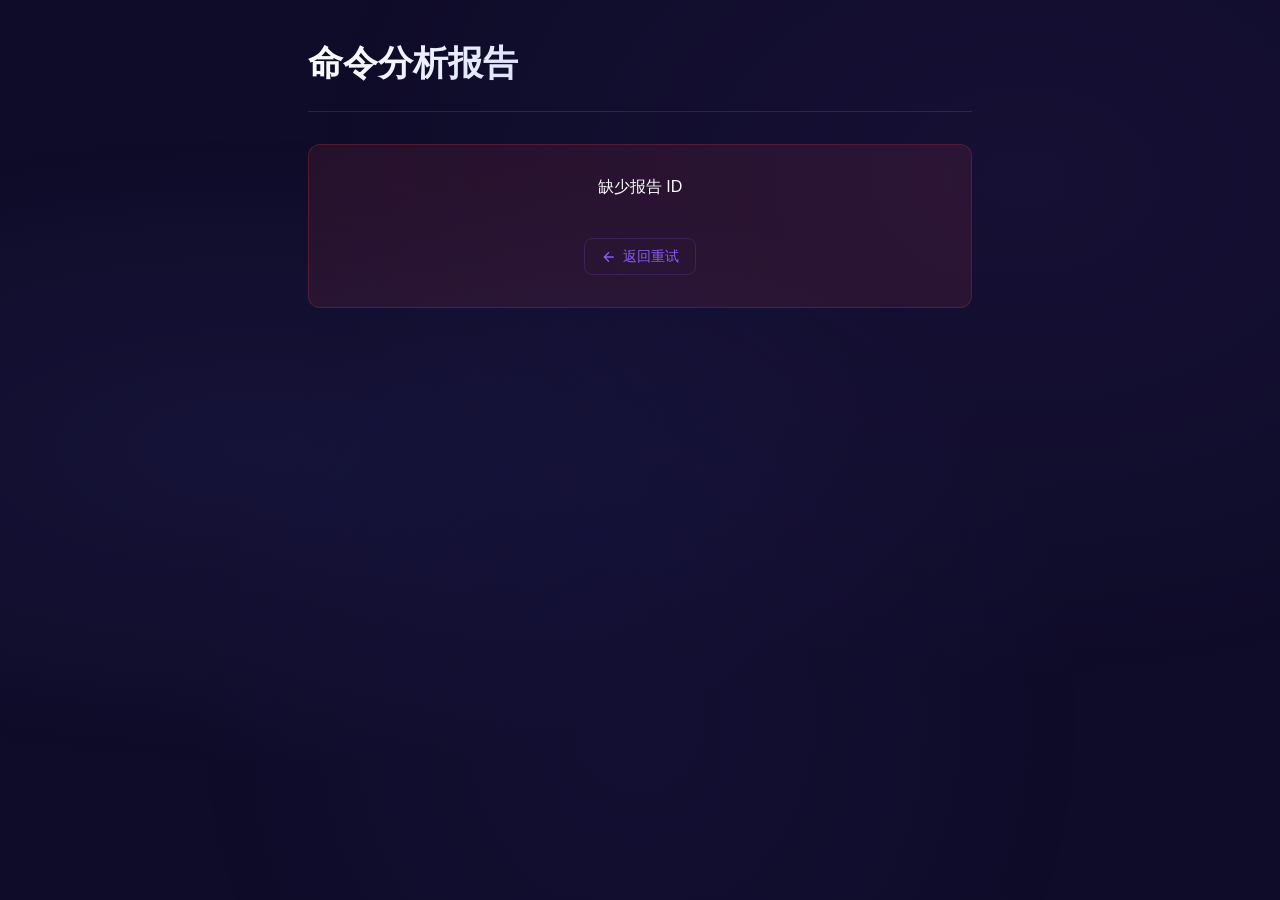
<file: static/report.html>
<!DOCTYPE html>
<html lang="zh-CN">
<head>
    <meta charset="UTF-8">
    <meta name="viewport" content="width=device-width, initial-scale=1.0">
    <title>命令分析报告 - 青耕鸟</title>
    <link rel="stylesheet" href="/static/style.css">
</head>
<body>
    <div class="container report-container">
        <!-- 报告头部 -->
        <div class="report-header">
            <h1 id="reportTitle">命令分析报告</h1>
            <div class="report-meta">
                <span id="reportId" class="report-id"></span>
                <span id="reportTime" class="report-time"></span>
            </div>
        </div>

        <!-- 加载状态 -->
        <div id="loading" class="loading">
            <div class="spinner"></div>
            <p id="loadingText">正在分析中...</p>
        </div>

        <!-- 错误信息 -->
        <div id="errorArea" class="error-area hidden">
            <p id="errorMsg"></p>
            <a href="/" class="back-link" id="backLink">
                <svg viewBox="0 0 24 24" fill="none" stroke="currentColor" stroke-width="2"><path d="M19 12H5m7-7l-7 7 7 7"/></svg>
                返回重试
            </a>
        </div>

        <!-- 报告内容 -->
        <div id="reportContent" class="report-content hidden">
            <!-- 语音转录 -->
            <section class="report-section">
                <h2 id="transcriptTitle">
                    <svg class="section-icon" viewBox="0 0 24 24" fill="currentColor"><path d="M12 14c1.66 0 3-1.34 3-3V5c0-1.66-1.34-3-3-3S9 3.34 9 5v6c0 1.66 1.34 3 3 3z"/><path d="M17 11c0 2.76-2.24 5-5 5s-5-2.24-5-5H5c0 3.53 2.61 6.43 6 6.92V21h2v-3.08c3.39-.49 6-3.39 6-6.92h-2z"/></svg>
                    语音转录
                </h2>
                <p id="transcript" class="transcript-text"></p>
            </section>

            <!-- 需求描述 -->
            <section class="report-section">
                <h2 id="descriptionTitle">
                    <svg class="section-icon" viewBox="0 0 24 24" fill="currentColor"><path d="M12 2C6.48 2 2 6.48 2 12s4.48 10 10 10 10-4.48 10-10S17.52 2 12 2zm1 15h-2v-6h2v6zm0-8h-2V7h2v2z"/></svg>
                    需求分析
                </h2>
                <p id="description"></p>
            </section>

            <!-- 总体风险 -->
            <section class="report-section">
                <h2 id="riskTitle">
                    <svg class="section-icon" viewBox="0 0 24 24" fill="currentColor"><path d="M1 21h22L12 2 1 21zm12-3h-2v-2h2v2zm0-4h-2v-4h2v4z"/></svg>
                    总体风险评级
                </h2>
                <div id="overallRisk" class="risk-badge risk-low">低风险</div>
            </section>

            <!-- TTS 播放 -->
            <section class="report-section">
                <h2 id="ttsTitle">
                    <svg class="section-icon" viewBox="0 0 24 24" fill="currentColor"><path d="M3 9v6h4l5 5V4L7 9H3zm13.5 3c0-1.77-1.02-3.29-2.5-4.03v8.05c1.48-.73 2.5-2.25 2.5-4.02z"/></svg>
                    语音说明
                </h2>
                <button id="ttsPlayBtn" class="tts-btn">
                    <svg viewBox="0 0 24 24" fill="currentColor" width="18" height="18">
                        <path d="M8 5v14l11-7z"/>
                    </svg>
                    <span id="ttsBtnText">播放语音说明</span>
                </button>
                <audio id="ttsAudio" class="hidden"></audio>
                <div id="ttsBars" class="audio-bars hidden">
                    <div class="bar"></div><div class="bar"></div><div class="bar"></div><div class="bar"></div><div class="bar"></div>
                </div>
            </section>

            <!-- 命令列表 -->
            <section class="report-section">
                <h2 id="commandsTitle">
                    <svg class="section-icon" viewBox="0 0 24 24" fill="currentColor"><path d="M9.4 16.6L4.8 12l4.6-4.6L8 6l-6 6 6 6 1.4-1.4zm5.2 0l4.6-4.6-4.6-4.6L16 6l6 6-6 6-1.4-1.4z"/></svg>
                    命令列表
                </h2>
                <div class="command-list-header">
                    <span></span>
                    <button class="copy-all-btn" id="copyAllBtn" onclick="copyAllCommands()">
                        <svg viewBox="0 0 24 24" fill="currentColor"><path d="M16 1H4c-1.1 0-2 .9-2 2v14h2V3h12V1zm3 4H8c-1.1 0-2 .9-2 2v14c0 1.1.9 2 2 2h11c1.1 0 2-.9 2-2V7c0-1.1-.9-2-2-2zm0 16H8V7h11v14z"/></svg>
                        复制全部
                    </button>
                </div>
                <div id="commandList" class="command-list"></div>
            </section>

            <!-- 任务状态 -->
            <section class="report-section">
                <h2 id="taskTitle">
                    <svg class="section-icon" viewBox="0 0 24 24" fill="currentColor"><path d="M12 2C6.48 2 2 6.48 2 12s4.48 10 10 10 10-4.48 10-10S17.52 2 12 2zm-2 15l-5-5 1.41-1.41L10 14.17l7.59-7.59L19 8l-9 9z"/></svg>
                    任务状态
                </h2>
                <div class="task-buttons">
                    <button id="successBtn" class="task-btn task-success" onclick="taskComplete(true)">
                        任务完成
                    </button>
                    <button id="failBtn" class="task-btn task-fail" onclick="taskComplete(false)">
                        任务失败
                    </button>
                </div>
                <div id="taskResult" class="task-result hidden"></div>
            </section>

            <!-- 返回按钮 -->
            <a href="/" class="back-link" id="backHome">
                <svg viewBox="0 0 24 24" fill="none" stroke="currentColor" stroke-width="2"><path d="M19 12H5m7-7l-7 7 7 7"/></svg>
                返回首页
            </a>
        </div>
    </div>

    <!-- Toast -->
    <div class="toast" id="toast"></div>

    <!-- Scroll to top -->
    <button class="scroll-top-btn" id="scrollTopBtn" onclick="window.scrollTo({top:0,behavior:'smooth'})">
        <svg viewBox="0 0 24 24" fill="none" stroke="currentColor" stroke-width="2"><path d="M12 19V5m-7 7l7-7 7 7"/></svg>
    </button>

    <script>
        const reportId = new URLSearchParams(window.location.search).get("id");
        let reportLanguage = "zh";
        let allCommands = [];
        const toastEl = document.getElementById("toast");
        const scrollTopBtn = document.getElementById("scrollTopBtn");

        // Toast
        let toastTimer = null;
        function showToast(msg, duration = 2000) {
            toastEl.textContent = msg;
            toastEl.classList.add("show");
            clearTimeout(toastTimer);
            toastTimer = setTimeout(() => toastEl.classList.remove("show"), duration);
        }

        // Scroll to top visibility
        window.addEventListener("scroll", () => {
            scrollTopBtn.classList.toggle("visible", window.scrollY > 300);
        });

        if (!reportId) {
            showError("缺少报告 ID");
        } else {
            loadReport(reportId);
        }

        async function loadReport(id) {
            try {
                const resp = await fetch(`/api/report/${id}`);
                if (resp.ok) {
                    const report = await resp.json();
                    renderReport(report);
                } else if (resp.status === 404) {
                    pollForReport(id);
                } else {
                    const err = await resp.json();
                    throw new Error(err.error || "加载失败");
                }
            } catch (err) {
                showError(err.message);
            }
        }

        async function pollForReport(id, attempts = 0) {
            const maxAttempts = 30;
            if (attempts >= maxAttempts) {
                showError("报告生成超时，请返回重试");
                return;
            }

            const isEn = reportLanguage === "en";
            const dots = ".".repeat((attempts % 3) + 1);
            document.getElementById("loadingText").textContent =
                isEn ? `Processing${dots}` : `正在分析中${dots}`;

            await new Promise(r => setTimeout(r, 2000));

            try {
                const resp = await fetch(`/api/report/${id}`);
                if (resp.ok) {
                    const report = await resp.json();
                    renderReport(report);
                } else {
                    pollForReport(id, attempts + 1);
                }
            } catch {
                pollForReport(id, attempts + 1);
            }
        }

        function updateUILanguage(lang) {
            reportLanguage = lang;
            const isEn = lang === "en";

            document.title = isEn ? "Command Analysis Report - Qinggenniao" : "命令分析报告 - 青耕鸟";
            document.getElementById("reportTitle").textContent = isEn ? "Command Analysis Report" : "命令分析报告";
            document.getElementById("loadingText").textContent = isEn ? "Analyzing..." : "正在分析中...";
            document.getElementById("backLink").lastElementChild.textContent = isEn ? "Back to retry" : "返回重试";
            document.getElementById("transcriptTitle").lastChild.textContent = isEn ? " Voice Transcript" : " 语音转录";
            document.getElementById("descriptionTitle").lastChild.textContent = isEn ? " Requirement Analysis" : " 需求分析";
            document.getElementById("riskTitle").lastChild.textContent = isEn ? " Overall Risk Rating" : " 总体风险评级";
            document.getElementById("ttsTitle").lastChild.textContent = isEn ? " Voice Explanation" : " 语音说明";
            document.getElementById("ttsBtnText").textContent = isEn ? "Play Voice Explanation" : "播放语音说明";
            document.getElementById("commandsTitle").lastChild.textContent = isEn ? " Command List" : " 命令列表";
            document.getElementById("copyAllBtn").lastChild.textContent = isEn ? " Copy All" : " 复制全部";
            document.getElementById("taskTitle").lastChild.textContent = isEn ? " Task Status" : " 任务状态";
            document.getElementById("successBtn").textContent = isEn ? "Task Complete" : "任务完成";
            document.getElementById("failBtn").textContent = isEn ? "Task Failed" : "任务失败";
            document.getElementById("backHome").lastElementChild.textContent = isEn ? "Back to Home" : "返回首页";
        }

        function renderReport(r) {
            document.getElementById("loading").classList.add("hidden");
            document.getElementById("reportContent").classList.remove("hidden");

            updateUILanguage(r.language || "zh");

            document.getElementById("reportId").textContent = r.id;
            document.getElementById("reportTime").textContent = r.timestamp;
            document.getElementById("transcript").textContent = r.transcript;
            document.getElementById("description").textContent = r.description;

            // 总体风险
            const riskEl = document.getElementById("overallRisk");
            riskEl.innerHTML = `${riskIcon(r.overall_risk)} ${riskLabel(r.overall_risk)}`;
            riskEl.className = `risk-badge risk-${r.overall_risk}`;

            // 命令列表
            allCommands = r.commands || [];
            const listEl = document.getElementById("commandList");
            const stepLabel = reportLanguage === "en" ? "Step" : "步骤";
            if (allCommands.length > 0) {
                listEl.innerHTML = allCommands.map(cmd => `
                    <div class="command-card">
                        <div class="command-header">
                            <span class="command-step">${stepLabel} ${cmd.step}</span>
                            <span class="risk-badge risk-${cmd.risk}">${riskIcon(cmd.risk)} ${riskLabel(cmd.risk)}</span>
                        </div>
                        <div class="command-code-wrap">
                            <code class="command-code">${escapeHtml(cmd.command)}</code>
                            <button class="copy-cmd-btn" onclick="copyCommand(this, '${escapeAttr(cmd.command)}')" title="复制">
                                <svg viewBox="0 0 24 24" fill="currentColor"><path d="M16 1H4c-1.1 0-2 .9-2 2v14h2V3h12V1zm3 4H8c-1.1 0-2 .9-2 2v14c0 1.1.9 2 2 2h11c1.1 0 2-.9 2-2V7c0-1.1-.9-2-2-2zm0 16H8V7h11v14z"/></svg>
                            </button>
                        </div>
                        <p class="command-desc">${escapeHtml(cmd.description)}</p>
                        <p class="command-risk-reason">${escapeHtml(cmd.risk_reason)}</p>
                    </div>
                `).join("");
            } else {
                listEl.innerHTML = `<p>${reportLanguage === "en" ? "No commands generated" : "未生成命令列表"}</p>`;
            }

            // TTS（使用预合成的音频，无需等待）
            setupTTS(r.tts_text, r.tts_audio, r.tts_content_type);
        }

        function riskIcon(risk) {
            const icons = {
                low: '<svg class="risk-icon" viewBox="0 0 24 24" fill="currentColor"><path d="M12 2C6.48 2 2 6.48 2 12s4.48 10 10 10 10-4.48 10-10S17.52 2 12 2zm-2 15l-5-5 1.41-1.41L10 14.17l7.59-7.59L19 8l-9 9z"/></svg>',
                medium: '<svg class="risk-icon" viewBox="0 0 24 24" fill="currentColor"><path d="M1 21h22L12 2 1 21zm12-3h-2v-2h2v2zm0-4h-2v-4h2v4z"/></svg>',
                high: '<svg class="risk-icon" viewBox="0 0 24 24" fill="currentColor"><path d="M1 21h22L12 2 1 21zm12-3h-2v-2h2v2zm0-4h-2v-4h2v4z"/></svg>',
                critical: '<svg class="risk-icon" viewBox="0 0 24 24" fill="currentColor"><path d="M12 2C6.48 2 2 6.48 2 12s4.48 10 10 10 10-4.48 10-10S17.52 2 12 2zm1 15h-2v-2h2v2zm0-4h-2v-4h2v4z"/></svg>',
            };
            return icons[risk] || "";
        }

        function escapeAttr(text) {
            return text.replace(/\\/g, "\\\\").replace(/'/g, "\\'");
        }

        function copyCommand(btn, text) {
            navigator.clipboard.writeText(text).then(() => {
                const isEn = reportLanguage === "en";
                showToast(isEn ? "Copied!" : "已复制!");
            });
        }

        function copyAllCommands() {
            if (allCommands.length === 0) return;
            const text = allCommands.map(c => c.command).join("\n");
            navigator.clipboard.writeText(text).then(() => {
                const isEn = reportLanguage === "en";
                showToast(isEn ? "All commands copied!" : "已复制全部命令!");
            });
        }

        function setupTTS(text, cachedAudio, cachedContentType) {
            const btn = document.getElementById("ttsPlayBtn");
            const btnText = document.getElementById("ttsBtnText");
            const audio = document.getElementById("ttsAudio");
            const bars = document.getElementById("ttsBars");

            const isEn = reportLanguage === "en";
            const playLabel = isEn ? "Play Voice Explanation" : "播放语音说明";
            const synthesizing = isEn ? "Synthesizing..." : "合成中...";
            const playing = isEn ? "Playing..." : "播放中...";
            const clickToPlay = isEn ? "Click to Play" : "点击播放";
            const failed = isEn ? "Play Failed" : "播放失败";

            // 如果有预合成的音频，直接使用
            let ttsData = cachedAudio ? { audio: cachedAudio, content_type: cachedContentType || "audio/wav" } : null;

            function showPlaying() {
                btnText.textContent = playing;
                btn.disabled = true;
                bars.classList.remove("hidden");
                bars.classList.add("playing");
            }

            function showIdle() {
                btnText.textContent = playLabel;
                btn.disabled = false;
                bars.classList.remove("playing");
                bars.classList.add("hidden");
            }

            // 自动播放（有缓存音频时立即可用）
            async function autoPlay() {
                if (!ttsData) return;
                audio.src = `data:${ttsData.content_type};base64,${ttsData.audio}`;
                try {
                    showPlaying();
                    await audio.play();
                    audio.onended = showIdle;
                } catch {
                    // 浏览器阻止自动播放，显示点击提示
                    btnText.textContent = clickToPlay;
                    btn.disabled = false;
                }
            }

            btn.onclick = async () => {
                if (ttsData) {
                    audio.src = `data:${ttsData.content_type};base64,${ttsData.audio}`;
                    showPlaying();
                    try { await audio.play(); } catch {}
                    audio.onended = showIdle;
                } else {
                    await synthesizeAndPlay();
                }
            };

            async function synthesizeAndPlay() {
                btn.disabled = true;
                btnText.textContent = synthesizing;

                try {
                    const resp = await fetch("/api/tts", {
                        method: "POST",
                        headers: { "Content-Type": "application/json" },
                        body: JSON.stringify({ text, language: reportLanguage }),
                    });

                    if (!resp.ok) throw new Error("TTS failed");

                    ttsData = await resp.json();
                    audio.src = `data:${ttsData.content_type};base64,${ttsData.audio}`;

                    try {
                        showPlaying();
                        await audio.play();
                        audio.onended = showIdle;
                    } catch {
                        btnText.textContent = clickToPlay;
                        btn.disabled = false;
                    }
                } catch (err) {
                    btnText.textContent = failed;
                    btn.disabled = false;
                }
            }

            // 有缓存音频 → 直接播放；否则走合成流程
            if (ttsData) {
                autoPlay();
            } else {
                synthesizeAndPlay();
            }
        }

        function riskLabel(risk) {
            const isEn = reportLanguage === "en";
            if (isEn) {
                const labels = { low: "Low Risk", medium: "Medium Risk", high: "High Risk", critical: "Critical Risk" };
                return labels[risk] || risk;
            }
            const labels = { low: "低风险", medium: "中风险", high: "高风险", critical: "严重风险" };
            return labels[risk] || risk;
        }

        function escapeHtml(text) {
            const div = document.createElement("div");
            div.textContent = text;
            return div.innerHTML;
        }

        function showError(msg) {
            document.getElementById("loading").classList.add("hidden");
            document.getElementById("errorArea").classList.remove("hidden");
            document.getElementById("errorMsg").textContent = msg;
        }

        async function taskComplete(success) {
            const btn = success ? document.getElementById("successBtn") : document.getElementById("failBtn");
            const resultEl = document.getElementById("taskResult");
            const isEn = reportLanguage === "en";

            const processingText = isEn ? "Processing..." : "处理中...";
            const clickToPlay = isEn ? "Click to Play" : "点击播放";
            const requestFailed = isEn ? "Request failed: " : "请求失败: ";

            btn.disabled = true;
            btn.textContent = processingText;
            document.getElementById("successBtn").disabled = true;
            document.getElementById("failBtn").disabled = true;

            try {
                const resp = await fetch(`/api/report/${reportId}/complete`, {
                    method: "POST",
                    headers: { "Content-Type": "application/json" },
                    body: JSON.stringify({ success, language: reportLanguage }),
                });

                const data = await resp.json();
                resultEl.classList.remove("hidden");
                resultEl.textContent = data.text;

                if (data.audio) {
                    const audio = new Audio(`data:${data.content_type};base64,${data.audio}`);
                    try {
                        await audio.play();
                    } catch {
                        resultEl.innerHTML = `${escapeHtml(data.text)}<br><button onclick="this.previousElementSibling&&this.remove();new Audio('data:${data.content_type};base64,${data.audio}').play()">${clickToPlay}</button>`;
                    }
                }
            } catch (err) {
                resultEl.classList.remove("hidden");
                resultEl.textContent = requestFailed + err.message;
            }
        }
    </script>
</body>
</html>
</file>
<file: static/style.css>
* {
    margin: 0;
    padding: 0;
    box-sizing: border-box;
}

body {
    font-family: -apple-system, BlinkMacSystemFont, "Segoe UI", Roboto, "Helvetica Neue", Arial, sans-serif;
    background: #0f0c29;
    color: #fff;
    min-height: 100vh;
    overflow-x: hidden;
}

/* ===== Animated Background ===== */
body::before {
    content: "";
    position: fixed;
    inset: 0;
    background:
        radial-gradient(ellipse at 20% 50%, rgba(99, 102, 241, 0.08) 0%, transparent 50%),
        radial-gradient(ellipse at 80% 20%, rgba(139, 92, 246, 0.06) 0%, transparent 50%),
        radial-gradient(ellipse at 50% 80%, rgba(79, 70, 229, 0.05) 0%, transparent 50%);
    animation: bgShift 20s ease-in-out infinite alternate;
    pointer-events: none;
    z-index: 0;
}

@keyframes bgShift {
    0% { transform: scale(1) translate(0, 0); }
    50% { transform: scale(1.1) translate(-2%, 3%); }
    100% { transform: scale(1) translate(2%, -2%); }
}

/* ===== 整体布局 ===== */

.app-layout {
    display: flex;
    min-height: 100vh;
    position: relative;
    z-index: 1;
}

/* ===== 侧边栏 ===== */

.sidebar {
    width: 280px;
    background: rgba(0, 0, 0, 0.3);
    backdrop-filter: blur(12px);
    -webkit-backdrop-filter: blur(12px);
    border-right: 1px solid rgba(255, 255, 255, 0.08);
    display: flex;
    flex-direction: column;
    flex-shrink: 0;
    transition: transform 0.3s ease;
}

.sidebar-header {
    display: flex;
    align-items: center;
    gap: 10px;
    padding: 20px;
    font-size: 0.95rem;
    font-weight: 600;
    color: rgba(255, 255, 255, 0.9);
    border-bottom: 1px solid rgba(255, 255, 255, 0.08);
}

.sidebar-header svg {
    color: #8b5cf6;
}

.clear-session-btn {
    margin-left: auto;
    background: none;
    border: none;
    color: rgba(255, 255, 255, 0.3);
    cursor: pointer;
    padding: 4px;
    border-radius: 6px;
    display: flex;
    align-items: center;
    transition: all 0.2s;
}

.clear-session-btn:hover {
    color: #f87171;
    background: rgba(239, 68, 68, 0.1);
}

.sidebar-toggle {
    display: none;
    position: fixed;
    top: 12px;
    left: 12px;
    z-index: 100;
    width: 40px;
    height: 40px;
    border-radius: 10px;
    border: 1px solid rgba(255, 255, 255, 0.1);
    background: rgba(15, 12, 41, 0.9);
    backdrop-filter: blur(8px);
    color: #8b5cf6;
    cursor: pointer;
    align-items: center;
    justify-content: center;
    transition: all 0.2s;
}

.sidebar-toggle:hover {
    background: rgba(139, 92, 246, 0.2);
}

.sidebar-toggle svg {
    width: 20px;
    height: 20px;
}

.workspace {
    flex: 1;
    overflow-y: auto;
    padding: 12px;
}

.workspace::-webkit-scrollbar {
    width: 4px;
}

.workspace::-webkit-scrollbar-track {
    background: transparent;
}

.workspace::-webkit-scrollbar-thumb {
    background: rgba(255, 255, 255, 0.1);
    border-radius: 2px;
}

.workspace-empty {
    display: flex;
    flex-direction: column;
    align-items: center;
    gap: 8px;
    padding: 2rem;
    color: rgba(255, 255, 255, 0.3);
    font-size: 0.85rem;
}

/* 工作台项目 */
.ws-item {
    display: flex;
    align-items: flex-start;
    gap: 12px;
    padding: 12px;
    border-radius: 10px;
    cursor: pointer;
    transition: all 0.2s ease;
    margin-bottom: 8px;
    border: 1px solid transparent;
    position: relative;
    animation: slideIn 0.3s ease;
}

@keyframes slideIn {
    from { opacity: 0; transform: translateX(-12px); }
    to { opacity: 1; transform: translateX(0); }
}

.ws-item:hover {
    background: rgba(255, 255, 255, 0.06);
    border-color: rgba(255, 255, 255, 0.1);
    transform: translateX(2px);
}

.ws-item.processing {
    background: rgba(139, 92, 246, 0.08);
    border-color: rgba(139, 92, 246, 0.2);
}

.ws-item.complete {
    background: rgba(255, 255, 255, 0.04);
}

.ws-item-icon {
    flex-shrink: 0;
    width: 32px;
    height: 32px;
    border-radius: 8px;
    display: flex;
    align-items: center;
    justify-content: center;
}

.ws-item.processing .ws-item-icon {
    background: rgba(139, 92, 246, 0.2);
}

.ws-item.complete .ws-item-icon {
    background: rgba(255, 255, 255, 0.08);
}

.ws-item-icon svg {
    width: 16px;
    height: 16px;
}

.ws-item.processing .ws-item-icon svg {
    color: #a78bfa;
    animation: spin 1.2s linear infinite;
}

.ws-item.complete .ws-item-icon svg {
    color: rgba(255, 255, 255, 0.6);
}

.ws-item-info {
    flex: 1;
    min-width: 0;
}

.ws-item-title {
    font-size: 0.82rem;
    color: rgba(255, 255, 255, 0.9);
    white-space: nowrap;
    overflow: hidden;
    text-overflow: ellipsis;
    margin-bottom: 4px;
}

.ws-item-meta {
    display: flex;
    align-items: center;
    gap: 8px;
    font-size: 0.72rem;
    color: rgba(255, 255, 255, 0.4);
}

.ws-item.processing .ws-item-meta {
    color: #a78bfa;
}

.ws-item-badge {
    display: inline-block;
    padding: 1px 6px;
    border-radius: 4px;
    font-size: 0.65rem;
    font-weight: 600;
}

.ws-item-badge.risk-low { background: rgba(34, 197, 94, 0.2); color: #4ade80; }
.ws-item-badge.risk-medium { background: rgba(250, 204, 21, 0.2); color: #facc15; }
.ws-item-badge.risk-high { background: rgba(249, 115, 22, 0.2); color: #fb923c; }
.ws-item-badge.risk-critical { background: rgba(239, 68, 68, 0.2); color: #f87171; }

.ws-item-badge.processing-badge {
    background: rgba(139, 92, 246, 0.2);
    color: #a78bfa;
    animation: badgePulse 1.5s ease infinite;
}

@keyframes badgePulse {
    0%, 100% { opacity: 1; }
    50% { opacity: 0.6; }
}

.ws-item-badge.executing-badge {
    background: rgba(59, 130, 246, 0.2);
    color: #60a5fa;
    animation: badgePulse 1.5s ease infinite;
}

.ws-item-badge.done-badge {
    background: rgba(34, 197, 94, 0.2);
    color: #4ade80;
}

.ws-item.error-item .ws-item-icon { color: #f87171; }
.ws-item.error-item .ws-item-icon svg { fill: #f87171; }

/* Workspace delete button */
.ws-item-delete {
    position: absolute;
    top: 8px;
    right: 8px;
    width: 20px;
    height: 20px;
    border-radius: 50%;
    border: none;
    background: rgba(255, 255, 255, 0.08);
    color: rgba(255, 255, 255, 0.4);
    cursor: pointer;
    display: flex;
    align-items: center;
    justify-content: center;
    opacity: 0;
    transition: all 0.2s;
    font-size: 12px;
    line-height: 1;
}

.ws-item:hover .ws-item-delete {
    opacity: 1;
}

.ws-item-delete:hover {
    background: rgba(239, 68, 68, 0.3);
    color: #f87171;
}

.ws-item-time {
    font-size: 0.65rem;
    color: rgba(255, 255, 255, 0.25);
    white-space: nowrap;
}

/* 执行步骤 */
.exec-steps {
    margin-top: 8px;
    display: flex;
    flex-direction: column;
    gap: 4px;
}

.exec-step {
    display: flex;
    align-items: center;
    gap: 6px;
    padding: 4px 8px;
    border-radius: 6px;
    background: rgba(255, 255, 255, 0.03);
    border-left: 3px solid rgba(255, 255, 255, 0.1);
    font-size: 0.72rem;
    transition: border-color 0.2s;
}

.exec-step.step-running { border-left-color: #60a5fa; }
.exec-step.step-done { border-left-color: #4ade80; }
.exec-step.step-blocked { border-left-color: #f87171; }
.exec-step.step-error { border-left-color: #f87171; }

.step-status {
    flex-shrink: 0;
    width: 14px;
    text-align: center;
    font-size: 0.7rem;
}

.step-done .step-status { color: #4ade80; }
.step-blocked .step-status { color: #f87171; }
.step-error .step-status { color: #f87171; }

.step-spinner {
    display: inline-block;
    width: 10px;
    height: 10px;
    border: 2px solid rgba(96, 165, 250, 0.3);
    border-top-color: #60a5fa;
    border-radius: 50%;
    animation: spin 0.8s linear infinite;
}

@keyframes spin {
    to { transform: rotate(360deg); }
}

.step-cmd {
    font-family: "SF Mono", "Fira Code", monospace;
    color: rgba(255, 255, 255, 0.7);
    overflow: hidden;
    text-overflow: ellipsis;
    white-space: nowrap;
}

/* 审批面板 */
.approval-panel {
    margin-top: 8px;
    padding: 10px;
    border-radius: 8px;
    background: rgba(250, 204, 21, 0.06);
    border: 1px solid rgba(250, 204, 21, 0.2);
}

.approval-title {
    font-size: 0.75rem;
    font-weight: 600;
    color: #facc15;
    margin-bottom: 6px;
}

.approval-cmd {
    margin-bottom: 4px;
}

.approval-cmd code {
    font-family: "SF Mono", "Fira Code", monospace;
    font-size: 0.72rem;
    color: #facc15;
    background: rgba(0, 0, 0, 0.3);
    padding: 2px 6px;
    border-radius: 4px;
    word-break: break-all;
}

.approval-reason {
    font-size: 0.7rem;
    color: rgba(255, 255, 255, 0.5);
    margin-bottom: 8px;
}

.approval-actions {
    display: flex;
    gap: 6px;
}

.approval-btn {
    padding: 4px 10px;
    border-radius: 6px;
    border: none;
    font-size: 0.7rem;
    font-weight: 600;
    cursor: pointer;
    transition: all 0.2s;
}

.approval-btn.approve-once {
    background: rgba(34, 197, 94, 0.2);
    color: #4ade80;
}
.approval-btn.approve-once:hover { background: rgba(34, 197, 94, 0.35); }

.approval-btn.approve-grant {
    background: rgba(59, 130, 246, 0.2);
    color: #60a5fa;
}
.approval-btn.approve-grant:hover { background: rgba(59, 130, 246, 0.35); }

.approval-btn.reject {
    background: rgba(239, 68, 68, 0.2);
    color: #f87171;
}
.approval-btn.reject:hover { background: rgba(239, 68, 68, 0.35); }

/* ===== 主内容区 ===== */

.main-content {
    flex: 1;
    display: flex;
    justify-content: center;
    align-items: center;
    padding: 2rem;
    position: relative;
}

.main-inner {
    text-align: center;
    max-width: 460px;
    width: 100%;
}

.report-container {
    max-width: 760px;
    text-align: left;
    padding: 2.5rem 3rem;
    margin: 0 auto;
}

/* Logo + Title */
.logo-row {
    display: flex;
    align-items: center;
    justify-content: center;
    gap: 10px;
    margin-bottom: 0.3rem;
}

.logo-icon {
    width: 36px;
    height: 36px;
    color: #a78bfa;
    filter: drop-shadow(0 0 8px rgba(139, 92, 246, 0.4));
    animation: logoFloat 3s ease-in-out infinite;
}

@keyframes logoFloat {
    0%, 100% { transform: translateY(0); }
    50% { transform: translateY(-4px); }
}

h1 {
    font-size: 2.2rem;
    font-weight: 700;
    background: linear-gradient(135deg, #fff 0%, #a5b4fc 100%);
    -webkit-background-clip: text;
    -webkit-text-fill-color: transparent;
    background-clip: text;
}

.subtitle {
    color: rgba(255, 255, 255, 0.4);
    font-size: 0.85rem;
    margin-bottom: 2rem;
    letter-spacing: 0.02em;
}

/* ===== Example Chips ===== */
.example-chips {
    display: flex;
    flex-wrap: wrap;
    justify-content: center;
    gap: 8px;
    margin-bottom: 1.5rem;
}

.example-chip {
    padding: 6px 14px;
    border-radius: 20px;
    border: 1px solid rgba(139, 92, 246, 0.2);
    background: rgba(139, 92, 246, 0.06);
    color: rgba(165, 180, 252, 0.8);
    font-size: 0.78rem;
    cursor: pointer;
    transition: all 0.2s;
    user-select: none;
    backdrop-filter: blur(4px);
}

.example-chip:hover {
    background: rgba(139, 92, 246, 0.15);
    border-color: rgba(139, 92, 246, 0.35);
    color: #a5b4fc;
    transform: translateY(-1px);
    box-shadow: 0 2px 8px rgba(139, 92, 246, 0.15);
}

.example-chip:active {
    transform: scale(0.97);
}

/* ===== Footer ===== */
.main-footer {
    display: flex;
    align-items: center;
    justify-content: center;
    gap: 8px;
    margin-top: 1.5rem;
    font-size: 0.7rem;
    color: rgba(255, 255, 255, 0.2);
}

.footer-dot {
    width: 3px;
    height: 3px;
    border-radius: 50%;
    background: rgba(255, 255, 255, 0.2);
}

/* ===== Decorative floating dots ===== */
.main-content::before,
.main-content::after {
    content: "";
    position: absolute;
    border-radius: 50%;
    pointer-events: none;
    opacity: 0.4;
}

.main-content::before {
    width: 4px;
    height: 4px;
    background: #8b5cf6;
    top: 15%;
    left: 20%;
    animation: floatDot 8s ease-in-out infinite;
}

.main-content::after {
    width: 3px;
    height: 3px;
    background: #6366f1;
    bottom: 20%;
    right: 25%;
    animation: floatDot 6s ease-in-out infinite reverse;
}

@keyframes floatDot {
    0%, 100% { transform: translate(0, 0); opacity: 0.3; }
    25% { transform: translate(10px, -15px); opacity: 0.6; }
    50% { transform: translate(-5px, -25px); opacity: 0.4; }
    75% { transform: translate(15px, -10px); opacity: 0.5; }
}

/* ===== Text Input Fallback ===== */
.text-input-area {
    display: flex;
    gap: 8px;
    margin-bottom: 1.5rem;
    max-width: 360px;
    margin-left: auto;
    margin-right: auto;
}

.text-input {
    flex: 1;
    padding: 10px 16px;
    border-radius: 10px;
    border: 1px solid rgba(255, 255, 255, 0.1);
    background: rgba(255, 255, 255, 0.06);
    color: #fff;
    font-size: 0.85rem;
    outline: none;
    transition: all 0.2s;
}

.text-input:focus {
    border-color: rgba(139, 92, 246, 0.5);
    background: rgba(255, 255, 255, 0.08);
    box-shadow: 0 0 0 3px rgba(139, 92, 246, 0.1);
}

.text-input::placeholder {
    color: rgba(255, 255, 255, 0.3);
}

.text-send-btn {
    padding: 10px 18px;
    border-radius: 10px;
    border: none;
    background: linear-gradient(135deg, #6366f1, #8b5cf6);
    color: #fff;
    font-size: 0.85rem;
    font-weight: 600;
    cursor: pointer;
    transition: all 0.2s;
    white-space: nowrap;
}

.text-send-btn:hover {
    transform: translateY(-1px);
    box-shadow: 0 4px 12px rgba(99, 102, 241, 0.4);
}

.text-send-btn:disabled {
    opacity: 0.5;
    cursor: not-allowed;
    transform: none;
}

.input-divider {
    display: flex;
    align-items: center;
    gap: 14px;
    margin-bottom: 1.2rem;
    color: rgba(255, 255, 255, 0.2);
    font-size: 0.72rem;
    letter-spacing: 0.04em;
}

.input-divider::before,
.input-divider::after {
    content: "";
    flex: 1;
    height: 1px;
    background: linear-gradient(90deg, transparent, rgba(139, 92, 246, 0.15), transparent);
}

/* 状态指示器 */
.status {
    display: inline-flex;
    align-items: center;
    gap: 8px;
    padding: 6px 14px;
    border-radius: 20px;
    font-size: 0.8rem;
    margin-bottom: 1rem;
    transition: all 0.3s ease;
}

.status-dot {
    width: 8px;
    height: 8px;
    border-radius: 50%;
    transition: all 0.3s ease;
}

.status.idle { background: rgba(255, 255, 255, 0.08); }
.status.idle .status-dot { background: #4ade80; }
.status.recording { background: rgba(239, 68, 68, 0.15); }
.status.recording .status-dot { background: #ef4444; animation: pulse 1s infinite; }
.status.processing { background: rgba(139, 92, 246, 0.15); }
.status.processing .status-dot { background: #8b5cf6; animation: pulse 0.8s infinite; }
.status.error { background: rgba(239, 68, 68, 0.12); }
.status.error .status-dot { background: #ef4444; }

@keyframes pulse {
    0%, 100% { opacity: 1; transform: scale(1); }
    50% { opacity: 0.5; transform: scale(1.3); }
}

/* 录音按钮 */
.button-area {
    display: flex;
    justify-content: center;
    align-items: center;
    margin-bottom: 1.2rem;
    position: relative;
}

/* Decorative glow behind button */
.button-area::before {
    content: "";
    position: absolute;
    width: 180px;
    height: 180px;
    border-radius: 50%;
    background: radial-gradient(circle, rgba(99, 102, 241, 0.15) 0%, rgba(139, 92, 246, 0.05) 50%, transparent 70%);
    pointer-events: none;
    animation: glowPulse 4s ease-in-out infinite;
}

@keyframes glowPulse {
    0%, 100% { transform: scale(1); opacity: 0.8; }
    50% { transform: scale(1.15); opacity: 1; }
}

.record-btn {
    width: 120px;
    height: 120px;
    border-radius: 50%;
    border: none;
    background: linear-gradient(145deg, #6366f1, #8b5cf6);
    color: white;
    cursor: pointer;
    display: flex;
    flex-direction: column;
    align-items: center;
    justify-content: center;
    gap: 6px;
    transition: all 0.25s ease;
    box-shadow: 0 4px 20px rgba(99, 102, 241, 0.4);
    user-select: none;
    -webkit-user-select: none;
    touch-action: none;
    position: relative;
    overflow: visible;
}

/* Ripple effect via ::after */
.record-btn::after {
    content: "";
    position: absolute;
    inset: 0;
    border-radius: 50%;
    background: rgba(255, 255, 255, 0.15);
    transform: scale(0);
    opacity: 0;
    pointer-events: none;
}

.record-btn.ripple::after {
    animation: rippleOut 0.5s ease-out;
}

@keyframes rippleOut {
    0% { transform: scale(1); opacity: 0.4; }
    100% { transform: scale(1.8); opacity: 0; }
}

.record-btn:hover {
    transform: scale(1.05);
    box-shadow: 0 6px 30px rgba(99, 102, 241, 0.55);
}

.record-btn:active,
.record-btn.recording {
    transform: scale(0.95);
    background: linear-gradient(145deg, #ef4444, #f87171);
    box-shadow: 0 4px 25px rgba(239, 68, 68, 0.5);
}

.record-btn.recording::before {
    content: "";
    position: absolute;
    inset: -6px;
    border-radius: 50%;
    border: 2px solid rgba(239, 68, 68, 0.4);
    animation: recordPulse 1.5s ease-out infinite;
}

@keyframes recordPulse {
    0% { transform: scale(1); opacity: 1; }
    100% { transform: scale(1.3); opacity: 0; }
}

/* Processing state — spinning ring */
.record-btn.processing {
    cursor: wait;
    background: linear-gradient(145deg, #4f46e5, #7c3aed);
    box-shadow: 0 4px 20px rgba(99, 102, 241, 0.3);
}

.record-btn.processing::before {
    content: "";
    position: absolute;
    inset: -4px;
    border-radius: 50%;
    border: 3px solid transparent;
    border-top-color: #a78bfa;
    border-right-color: rgba(167, 139, 250, 0.3);
    animation: processingSpin 1s linear infinite;
}

@keyframes processingSpin {
    to { transform: rotate(360deg); }
}

.record-btn.processing .mic-icon {
    animation: processingPulse 1.5s ease-in-out infinite;
}

@keyframes processingPulse {
    0%, 100% { opacity: 1; transform: scale(1); }
    50% { opacity: 0.5; transform: scale(0.9); }
}

.record-btn:disabled:not(.processing) {
    opacity: 0.5;
    cursor: not-allowed;
    transform: none;
}

.record-btn:disabled:not(.processing)::before {
    display: none;
}

.mic-icon { width: 32px; height: 32px; position: relative; z-index: 1; }
.btn-text { font-size: 0.75rem; font-weight: 500; position: relative; z-index: 1; }

/* 波形可视化 */
.visualizer-wrap {
    margin-bottom: 1rem;
    border-radius: 12px;
    background: rgba(255, 255, 255, 0.02);
    border: 1px solid rgba(255, 255, 255, 0.04);
    overflow: hidden;
    position: relative;
    transition: all 0.3s;
}

.visualizer-wrap::before {
    content: "";
    position: absolute;
    inset: 0;
    background: linear-gradient(180deg, rgba(99, 102, 241, 0.03) 0%, transparent 100%);
    pointer-events: none;
}

.visualizer {
    display: block;
    width: 100%;
    height: 60px;
}

.visualizer-wrap.glow {
    border-color: rgba(139, 92, 246, 0.2);
    box-shadow: 0 0 24px rgba(139, 92, 246, 0.15), inset 0 0 20px rgba(139, 92, 246, 0.05);
}

.hidden { display: none !important; }

/* ===== Retry Button ===== */
.retry-btn {
    display: inline-flex;
    align-items: center;
    gap: 6px;
    padding: 8px 16px;
    border-radius: 8px;
    border: 1px solid rgba(139, 92, 246, 0.3);
    background: rgba(139, 92, 246, 0.1);
    color: #a5b4fc;
    font-size: 0.8rem;
    cursor: pointer;
    transition: all 0.2s;
    margin-top: 0.5rem;
}

.retry-btn:hover {
    background: rgba(139, 92, 246, 0.2);
    border-color: rgba(139, 92, 246, 0.5);
}

/* ===== SSE Connection Indicator ===== */
.connection-dot {
    width: 6px;
    height: 6px;
    border-radius: 50%;
    background: #4ade80;
    display: inline-block;
    margin-left: 4px;
    transition: background 0.3s;
}

.connection-dot.disconnected {
    background: #ef4444;
    animation: pulse 1s infinite;
}

/* ===== 报告页样式 ===== */

.report-header {
    margin-bottom: 2rem;
    padding-bottom: 1rem;
    border-bottom: 1px solid rgba(255, 255, 255, 0.1);
    animation: fadeInDown 0.4s ease;
}

@keyframes fadeInDown {
    from { opacity: 0; transform: translateY(-10px); }
    to { opacity: 1; transform: translateY(0); }
}

.report-meta {
    display: flex;
    gap: 1rem;
    margin-top: 0.5rem;
    font-size: 0.85rem;
    color: rgba(255, 255, 255, 0.5);
}

.report-id { font-family: monospace; }

/* 加载 */
.loading {
    text-align: center;
    padding: 3rem;
}

.spinner {
    width: 40px;
    height: 40px;
    border: 3px solid rgba(255, 255, 255, 0.1);
    border-top-color: #8b5cf6;
    border-radius: 50%;
    margin: 0 auto 1rem;
    animation: spin 0.8s linear infinite;
}

@keyframes spin { to { transform: rotate(360deg); } }

/* 错误 */
.error-area {
    text-align: center;
    padding: 2rem;
    background: rgba(239, 68, 68, 0.1);
    border: 1px solid rgba(239, 68, 68, 0.2);
    border-radius: 12px;
}

.error-area p { margin-bottom: 1rem; }

/* 报告内容 */
.report-section {
    margin-bottom: 1.5rem;
    animation: fadeInUp 0.4s ease both;
}

.report-section:nth-child(1) { animation-delay: 0.05s; }
.report-section:nth-child(2) { animation-delay: 0.1s; }
.report-section:nth-child(3) { animation-delay: 0.15s; }
.report-section:nth-child(4) { animation-delay: 0.2s; }
.report-section:nth-child(5) { animation-delay: 0.25s; }
.report-section:nth-child(6) { animation-delay: 0.3s; }

@keyframes fadeInUp {
    from { opacity: 0; transform: translateY(12px); }
    to { opacity: 1; transform: translateY(0); }
}

.report-section h2 {
    font-size: 0.8rem;
    color: rgba(255, 255, 255, 0.45);
    text-transform: uppercase;
    letter-spacing: 0.08em;
    margin-bottom: 0.6rem;
    display: flex;
    align-items: center;
    gap: 6px;
}

.report-section h2 .section-icon {
    width: 14px;
    height: 14px;
    opacity: 0.6;
}

.transcript-text {
    font-size: 1.1rem;
    font-style: italic;
    color: rgba(255, 255, 255, 0.85);
    padding: 0.8rem 1rem;
    background: rgba(255, 255, 255, 0.05);
    border-radius: 10px;
    border-left: 3px solid #8b5cf6;
    line-height: 1.6;
}

/* 风险等级 */
.risk-badge {
    display: inline-flex;
    align-items: center;
    gap: 5px;
    padding: 5px 14px;
    border-radius: 12px;
    font-size: 0.82rem;
    font-weight: 600;
}

.risk-badge .risk-icon {
    width: 14px;
    height: 14px;
}

.risk-low { background: rgba(34, 197, 94, 0.2); color: #4ade80; }
.risk-medium { background: rgba(250, 204, 21, 0.2); color: #facc15; }
.risk-high { background: rgba(249, 115, 22, 0.2); color: #fb923c; }
.risk-critical { background: rgba(239, 68, 68, 0.2); color: #f87171; }
.risk-unknown { background: rgba(255, 255, 255, 0.1); color: rgba(255, 255, 255, 0.5); }

/* TTS 按钮 */
.tts-btn {
    display: flex;
    align-items: center;
    gap: 8px;
    padding: 10px 20px;
    border: none;
    border-radius: 10px;
    background: rgba(255, 255, 255, 0.08);
    color: white;
    font-size: 0.9rem;
    cursor: pointer;
    transition: all 0.2s;
}

.tts-btn:hover { background: rgba(255, 255, 255, 0.14); transform: translateY(-1px); }
.tts-btn:disabled { opacity: 0.5; cursor: not-allowed; transform: none; }

/* 音频波形条 */
.audio-bars {
    display: flex;
    align-items: center;
    gap: 4px;
    height: 30px;
    margin-top: 0.5rem;
}

.audio-bars .bar {
    width: 4px;
    height: 10px;
    background: #60a5fa;
    border-radius: 2px;
}

.audio-bars.playing .bar { animation: audioBar 0.8s ease-in-out infinite; }
.audio-bars.playing .bar:nth-child(1) { animation-delay: 0s; }
.audio-bars.playing .bar:nth-child(2) { animation-delay: 0.1s; }
.audio-bars.playing .bar:nth-child(3) { animation-delay: 0.2s; }
.audio-bars.playing .bar:nth-child(4) { animation-delay: 0.3s; }
.audio-bars.playing .bar:nth-child(5) { animation-delay: 0.4s; }

@keyframes audioBar {
    0%, 100% { height: 10px; }
    50% { height: 25px; }
}

/* 命令列表 */
.command-list {
    display: flex;
    flex-direction: column;
    gap: 0.8rem;
}

.command-list-header {
    display: flex;
    justify-content: space-between;
    align-items: center;
    margin-bottom: 0.4rem;
}

.copy-all-btn {
    display: inline-flex;
    align-items: center;
    gap: 5px;
    padding: 5px 12px;
    border-radius: 6px;
    border: 1px solid rgba(255, 255, 255, 0.1);
    background: rgba(255, 255, 255, 0.05);
    color: rgba(255, 255, 255, 0.6);
    font-size: 0.75rem;
    cursor: pointer;
    transition: all 0.2s;
}

.copy-all-btn:hover {
    background: rgba(255, 255, 255, 0.1);
    color: #fff;
}

.copy-all-btn svg {
    width: 12px;
    height: 12px;
}

.command-card {
    background: rgba(255, 255, 255, 0.05);
    border-radius: 10px;
    padding: 1rem;
    border: 1px solid rgba(255, 255, 255, 0.06);
    transition: all 0.2s;
}

.command-card:hover {
    background: rgba(255, 255, 255, 0.07);
    border-color: rgba(255, 255, 255, 0.1);
}

.command-header {
    display: flex;
    justify-content: space-between;
    align-items: center;
    margin-bottom: 0.6rem;
}

.command-step {
    font-size: 0.75rem;
    color: rgba(255, 255, 255, 0.4);
    font-weight: 600;
}

.command-code-wrap {
    position: relative;
    margin-bottom: 0.6rem;
}

.command-code {
    display: block;
    background: rgba(0, 0, 0, 0.35);
    padding: 0.6rem 2.5rem 0.6rem 0.8rem;
    border-radius: 8px;
    font-family: "SF Mono", "Menlo", "Monaco", monospace;
    font-size: 0.85rem;
    color: #a5b4fc;
    overflow-x: auto;
    word-break: break-all;
    border: 1px solid rgba(255, 255, 255, 0.04);
}

.copy-cmd-btn {
    position: absolute;
    top: 6px;
    right: 6px;
    width: 28px;
    height: 28px;
    border-radius: 6px;
    border: none;
    background: rgba(255, 255, 255, 0.08);
    color: rgba(255, 255, 255, 0.5);
    cursor: pointer;
    display: flex;
    align-items: center;
    justify-content: center;
    transition: all 0.2s;
}

.copy-cmd-btn:hover {
    background: rgba(255, 255, 255, 0.15);
    color: #fff;
}

.copy-cmd-btn svg {
    width: 14px;
    height: 14px;
}

.command-desc {
    font-size: 0.85rem;
    color: rgba(255, 255, 255, 0.75);
    margin-bottom: 0.3rem;
    line-height: 1.5;
}

.command-risk-reason {
    font-size: 0.75rem;
    color: rgba(255, 255, 255, 0.4);
    line-height: 1.4;
}

/* Toast notification */
.toast {
    position: fixed;
    bottom: 24px;
    left: 50%;
    transform: translateX(-50%) translateY(20px);
    padding: 10px 20px;
    border-radius: 10px;
    background: rgba(34, 197, 94, 0.9);
    color: #fff;
    font-size: 0.85rem;
    font-weight: 500;
    opacity: 0;
    transition: all 0.3s ease;
    z-index: 1000;
    pointer-events: none;
    backdrop-filter: blur(8px);
}

.toast.show {
    opacity: 1;
    transform: translateX(-50%) translateY(0);
}

/* 任务按钮 */
.task-buttons {
    display: flex;
    gap: 0.8rem;
}

.task-btn {
    flex: 1;
    padding: 12px 20px;
    border: none;
    border-radius: 10px;
    font-size: 0.9rem;
    font-weight: 600;
    cursor: pointer;
    transition: all 0.2s;
}

.task-success {
    background: rgba(34, 197, 94, 0.2);
    color: #4ade80;
    border: 1px solid rgba(34, 197, 94, 0.3);
}

.task-success:hover { background: rgba(34, 197, 94, 0.3); transform: translateY(-1px); }

.task-fail {
    background: rgba(239, 68, 68, 0.2);
    color: #f87171;
    border: 1px solid rgba(239, 68, 68, 0.3);
}

.task-fail:hover { background: rgba(239, 68, 68, 0.3); transform: translateY(-1px); }

.task-btn:disabled { opacity: 0.5; cursor: not-allowed; transform: none; }

.task-result {
    margin-top: 0.8rem;
    padding: 0.8rem;
    background: rgba(255, 255, 255, 0.05);
    border-radius: 8px;
    font-size: 0.9rem;
    line-height: 1.5;
}

.task-result.hidden { display: none; }

/* 返回按钮 */
.back-link {
    display: inline-flex;
    align-items: center;
    gap: 6px;
    margin-top: 1.5rem;
    padding: 8px 16px;
    border-radius: 8px;
    color: #8b5cf6;
    text-decoration: none;
    font-size: 0.9rem;
    transition: all 0.2s;
    border: 1px solid rgba(139, 92, 246, 0.2);
}

.back-link:hover {
    background: rgba(139, 92, 246, 0.1);
    border-color: rgba(139, 92, 246, 0.4);
    text-decoration: none;
}

.back-link svg {
    width: 16px;
    height: 16px;
}

/* Scroll to top */
.scroll-top-btn {
    position: fixed;
    bottom: 24px;
    right: 24px;
    width: 40px;
    height: 40px;
    border-radius: 50%;
    border: 1px solid rgba(255, 255, 255, 0.1);
    background: rgba(15, 12, 41, 0.8);
    backdrop-filter: blur(8px);
    color: rgba(255, 255, 255, 0.6);
    cursor: pointer;
    display: flex;
    align-items: center;
    justify-content: center;
    opacity: 0;
    transform: translateY(10px);
    transition: all 0.3s;
    z-index: 50;
}

.scroll-top-btn.visible {
    opacity: 1;
    transform: translateY(0);
}

.scroll-top-btn:hover {
    background: rgba(139, 92, 246, 0.3);
    color: #fff;
}

.scroll-top-btn svg {
    width: 18px;
    height: 18px;
}

/* ===== Focus States ===== */
button:focus-visible,
a:focus-visible,
input:focus-visible {
    outline: 2px solid rgba(139, 92, 246, 0.6);
    outline-offset: 2px;
}

/* ===== 响应式 ===== */

@media (max-width: 768px) {
    .app-layout {
        flex-direction: column;
    }

    .sidebar-toggle {
        display: flex;
    }

    .sidebar {
        width: 100%;
        max-height: 0;
        overflow: hidden;
        border-right: none;
        border-bottom: none;
        transition: max-height 0.3s ease, border-bottom 0.3s ease;
    }

    .sidebar.open {
        max-height: 220px;
        border-bottom: 1px solid rgba(255, 255, 255, 0.08);
    }

    .workspace {
        display: flex;
        gap: 8px;
        overflow-x: auto;
        padding: 8px 12px;
    }

    .ws-item {
        flex-shrink: 0;
        width: 200px;
        margin-bottom: 0;
    }

    .ws-item-delete {
        opacity: 1;
    }

    .main-content {
        padding: 1.5rem 1rem;
    }

    h1 { font-size: 1.5rem; }
    .record-btn { width: 100px; height: 100px; }
    .mic-icon { width: 28px; height: 28px; }
    .example-chips { gap: 6px; }
    .example-chip { font-size: 0.72rem; padding: 5px 11px; }

    .report-container {
        padding: 1.5rem 1rem;
    }

    .command-code {
        font-size: 0.78rem;
    }
}

@media (max-width: 480px) {
    .example-chips {
        flex-direction: column;
        align-items: center;
    }

    .text-input-area {
        flex-direction: column;
    }

    .text-send-btn {
        width: 100%;
    }
}
</file>
